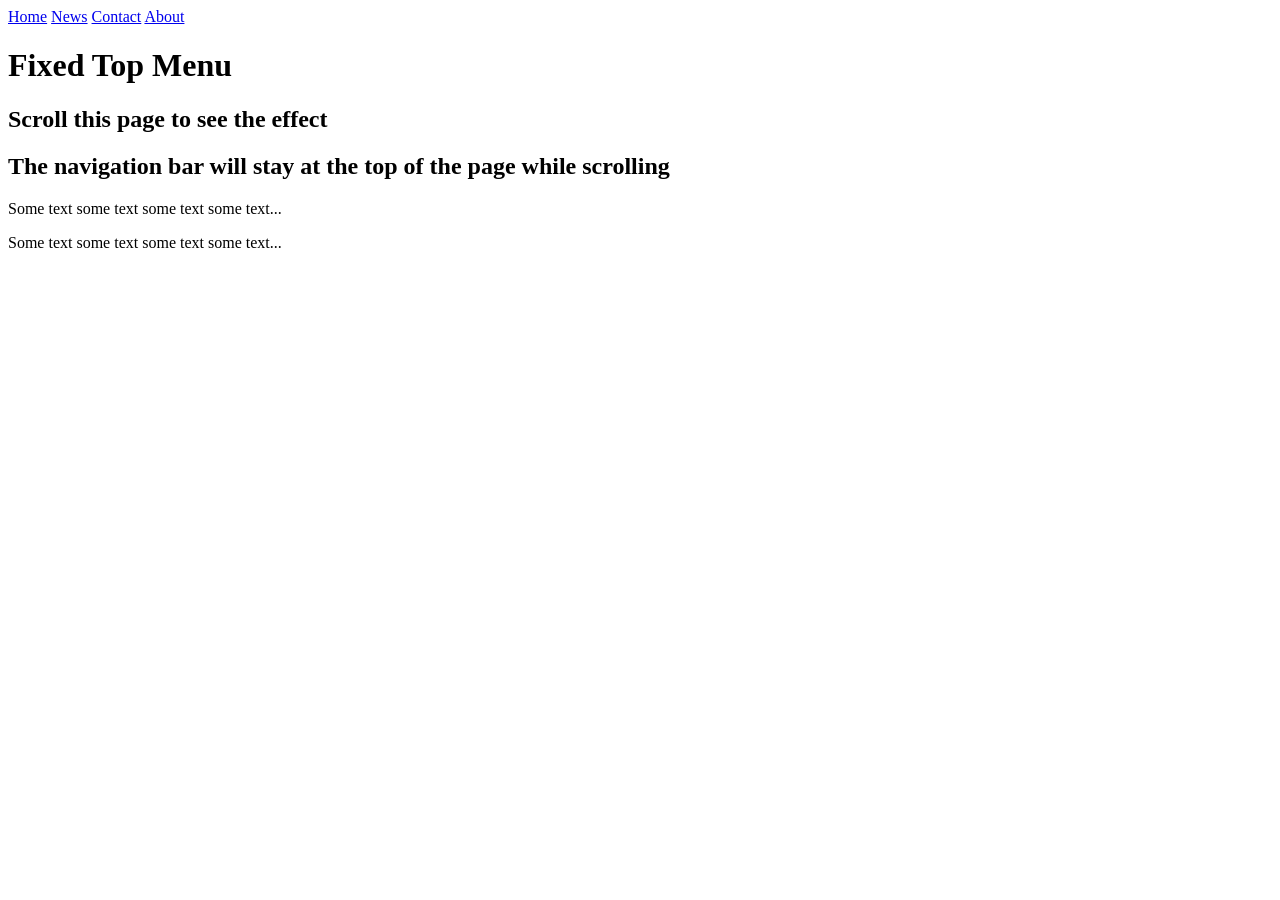
<file: BTH1-CSS-Position/index.html>
<!DOCTYPE html>
<html xmlns="http://www.w3.org/1999/xhtml">
<head>
    <meta http-equiv="Content-Type" content="text/html; charset=utf-8" />
    <title>Hướng dẫn tạo Fixed Menu</title>
</head>
<body>
    <div class="navbar">
    <a href="#home">Home</a>
    <a href="#news">News</a>
    <a href="#contact">Contact</a>
    <a href="#about">About</a>
</div>
<div class="main">
    <h1>Fixed Top Menu</h1>
    <h2>Scroll this page to see the effect</h2>
    <h2>The navigation bar will stay at the top of the page while scrolling</h2>
    <p>Some text some text some text some text...</p>
    <p>Some text some text some text some text...</p>
</div>
</body>
</html>
</file>
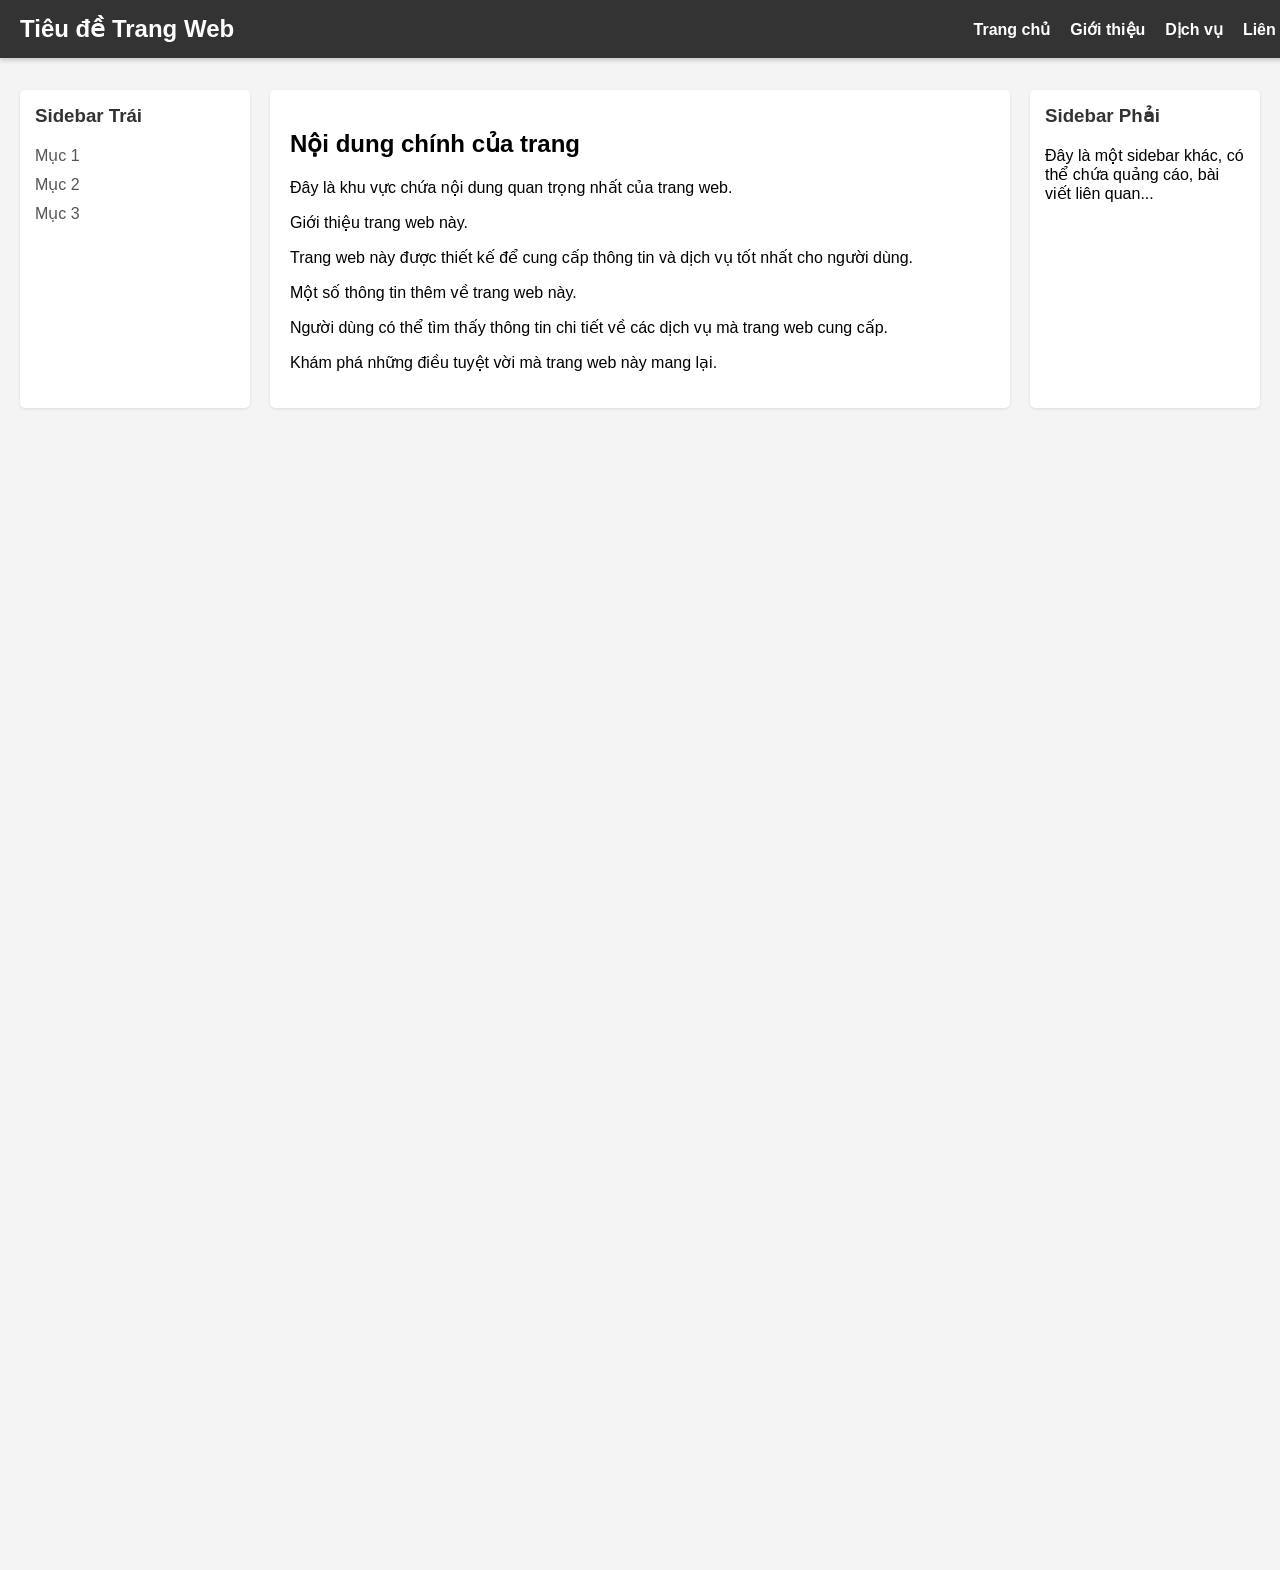
<file: BTH4-CSS-Position/index.html>
<!DOCTYPE html>
<html lang="vi">
<head>
    <meta charset="UTF-8">
    <meta name="viewport" content="width=device-width, initial-scale=1.0">
    <title>Trang Chủ Giản Lược</title>
    <link rel="stylesheet" href="style.css">
</head>
<body>
    <header class="main-header">
        <h1>Tiêu đề Trang Web</h1>
        <nav>
            <ul>
                <li><a href="#">Trang chủ</a></li>
                <li><a href="#">Giới thiệu</a></li>
                <li><a href="#">Dịch vụ</a></li>
                <li><a href="#">Liên hệ</a></li>
            </ul>
        </nav>
    </header>

    <div class="page-container">
        <aside class="sidebar left-sidebar">
            <h3>Sidebar Trái</h3>
            <ul>
                <li>Mục 1</li>
                <li>Mục 2</li>
                <li>Mục 3</li>
            </ul>
        </aside>

        <main class="main-content">
            <h2>Nội dung chính của trang</h2>
            <p>Đây là khu vực chứa nội dung quan trọng nhất của trang web.</p>
            <p>Giới thiệu trang web này.</p>
            <p>Trang web này được thiết kế để cung cấp thông tin và dịch vụ tốt nhất cho người dùng.</p>
            <p>Một số thông tin thêm về trang web này.</p>
            <p>Người dùng có thể tìm thấy thông tin chi tiết về các dịch vụ mà trang web cung cấp.</p>
            <p>Khám phá những điều tuyệt vời mà trang web này mang lại.</p>
        </main>

        <aside class="sidebar right-sidebar">
            <h3>Sidebar Phải</h3>
            <p>Đây là một sidebar khác, có thể chứa quảng cáo, bài viết liên quan...</p>
        </aside>
    </div>
</body>
</html>
</file>
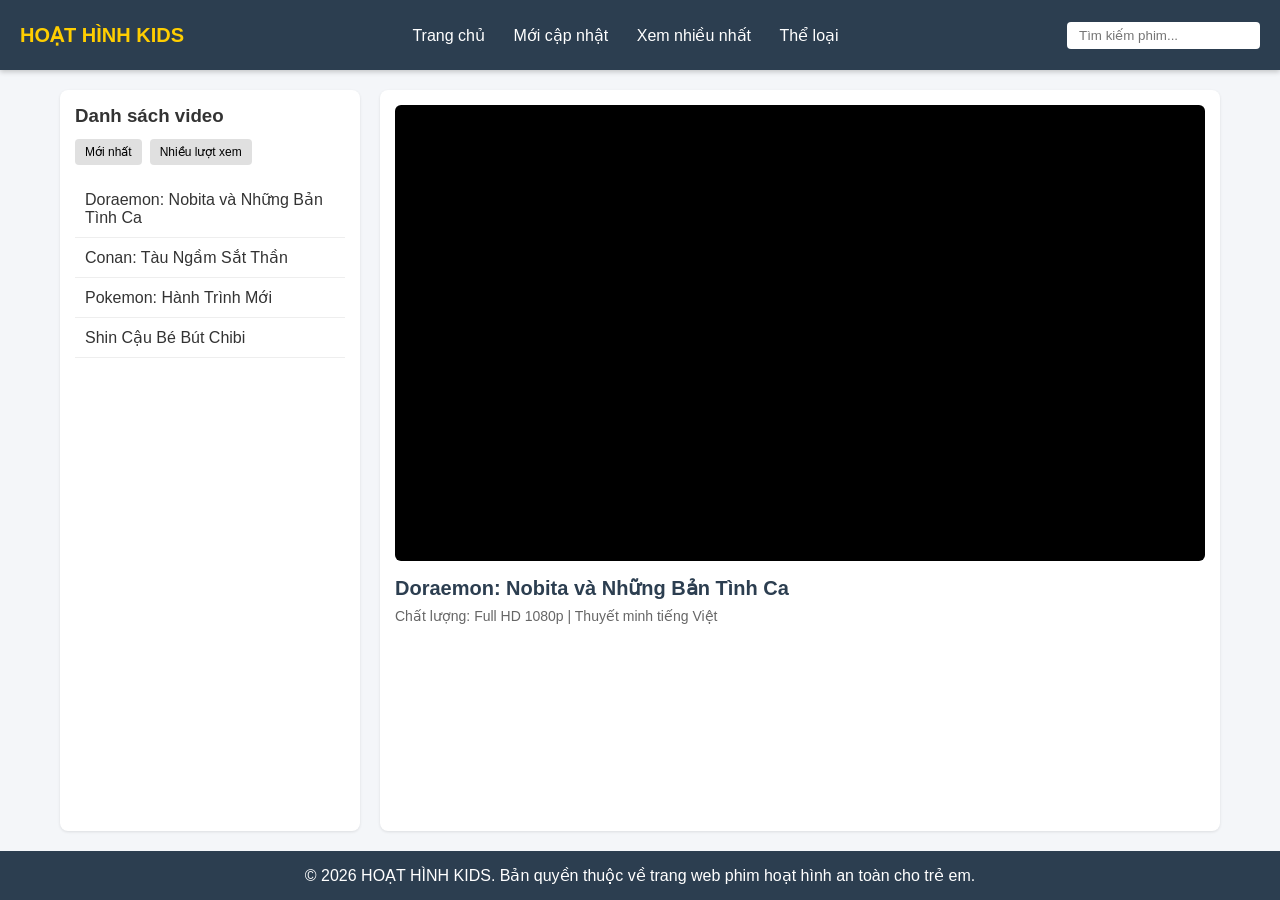
<file: BTH5-CSS-Position/index.html>
<!DOCTYPE html>
<html lang="vi">
<head>
    <meta charset="UTF-8">
    <meta name="viewport" content="width=device-width, initial-scale=1.0">
    <title>Website Phim Hoạt Hình Trẻ Em</title>
    <link rel="stylesheet" href="style.css">
</head>
<body>

    <header class="header">
        <div class="logo">
            <h2>HOẠT HÌNH KIDS</h2>
        </div>
        <nav class="head-link">
            <a href="#">Trang chủ</a>
            <a href="#">Mới cập nhật</a>
            <a href="#">Xem nhiều nhất</a>
            <a href="#">Thể loại</a>
        </nav>
        <div class="search-box">
            <input type="text" id="searchInput" placeholder="Tìm kiếm phim..." onkeyup="searchVideo()">
        </div>
    </header>

    <div class="container">
        <aside class="left-content">
            <h3>Danh sách video</h3>
            <div class="sort-options">
                <button onclick="sortVideos('newest')">Mới nhất</button>
                <button onclick="sortVideos('views')">Nhiều lượt xem</button>
            </div>
            <ul id="videoList">
                <li onclick="playVideo('https://www.youtube.com/embed/dQw4w9WgXcQ', 'Doraemon: Nobita va Nhung Ban Tinh Ca', '1.200.000 lượt xem', '2026-09-20')">
                    Doraemon: Nobita và Những Bản Tình Ca
                </li>
                <li onclick="playVideo('https://www.youtube.com/embed/dQw4w9WgXcQ', 'Conan: Tau Ngầm Sat Thu', '950.000 lượt xem', '2026-09-25')">
                    Conan: Tàu Ngầm Sắt Thần
                </li>
                <li onclick="playVideo('https://www.youtube.com/embed/dQw4w9WgXcQ', 'Pokemon: Hanh Trinh Moi', '800.000 lượt xem', '2026-09-15')">
                    Pokemon: Hành Trình Mới
                </li>
                <li onclick="playVideo('https://www.youtube.com/embed/dQw4w9WgXcQ', 'Shin Cậu Be But Chibi', '650.000 lượt xem', '2026-09-18')">
                    Shin Cậu Bé Bút Chibi
                </li>
            </ul>
        </aside>

        <main class="right-content">
            <div class="video-wrapper">
                <iframe id="mainPlayer" src="https://www.youtube.com/embed/dQw4w9WgXcQ" allowfullscreen></iframe>
            </div>
            <h2 id="videoTitle">Doraemon: Nobita và Những Bản Tình Ca</h2>
            <div class="video-info">
                <span id="videoQuality">Chất lượng: Full HD 1080p</span> | 
                <span id="videoLang">Thuyết minh tiếng Việt</span>
            </div>
        </main>
    </div>

    <footer class="footer">
        <p>&copy; 2026 HOẠT HÌNH KIDS. Bản quyền thuộc về trang web phim hoạt hình an toàn cho trẻ em.</p>
    </footer>

    <script src="script.js"></script>
</body>
</html>
</file>
<file: BTH4-CSS-Position/style.css>
body {
    margin: 0;
    font-family: Arial, sans-serif;
    background-color: #f4f4f4;
    padding-top: 70px;
    min-height: 1500px;
}

html {
    height: 100%;
}

.main-header {
    position: fixed;
    top: 0;
    left: 0;
    width: 100%;
    background-color: #333;
    color: white;
    padding: 15px 20px;
    box-shadow: 0 2px 5px rgba(0,0,0,0.2);
    display: flex;
    justify-content: space-between;
    align-items: center;
    z-index: 1000;
}

.main-header h1 {
    margin: 0;
    font-size: 24px;
}

.main-header nav ul {
    list-style: none;
    margin: 0;
    padding: 0;
    display: flex;
}

.main-header nav ul li {
    margin-left: 20px;
}

.main-header nav ul li a {
    color: white;
    text-decoration: none;
    font-weight: bold;
}

.page-container {
    display: flex;
    justify-content: space-between;
    margin: 20px;
    gap: 20px;
}

.sidebar {
    background-color: #fff;
    padding: 15px;
    border-radius: 5px;
    box-shadow: 0 1px 3px rgba(0,0,0,0.1);
    flex-shrink: 0;
}

.left-sidebar {
    width: 200px;
}

.right-sidebar {
    width: 200px;
}

.main-content {
    background-color: #fff;
    padding: 20px;
    border-radius: 5px;
    box-shadow: 0 1px 3px rgba(0,0,0,0.1);
    flex-grow: 1;
}

.sidebar h3 {
    margin-top: 0;
    color: #333;
}

.sidebar ul {
    list-style: none;
    padding: 0;
}

.sidebar ul li {
    margin-bottom: 10px;
    color: #555;
}
</file>
<file: BTH5-CSS-Position/style.css>
* {
    box-sizing: border-box;
    margin: 0;
    padding: 0;
    font-family: Arial, sans-serif;
}

body {
    background-color: #f4f6f9;
    padding-top: 70px;
    display: flex;
    flex-direction: column;
    min-height: 100vh;
}

.header {
    position: fixed;
    top: 0;
    left: 0;
    width: 100%;
    height: 70px;
    background-color: #2c3e50;
    color: white;
    display: flex;
    align-items: center;
    justify-content: space-between;
    padding: 0 20px;
    z-index: 1000;
    box-shadow: 0 2px 5px rgba(0,0,0,0.2);
}

.logo h2 {
    color: #ffce00;
    font-size: 20px;
}

.head-link a {
    color: white;
    text-decoration: none;
    margin: 0 12px;
    font-weight: normal;
    transition: all 0.2s;
}

.head-link a:hover {
    font-weight: bold;
    color: #ffce00;
}

.search-box input {
    padding: 6px 12px;
    border-radius: 4px;
    border: none;
    outline: none;
}

.container {
    display: flex;
    flex: 1;
    padding: 20px;
    gap: 20px;
    max-width: 1200px;
    margin: 0 auto;
    width: 100%;
}

.left-content {
    width: 300px;
    background-color: white;
    padding: 15px;
    border-radius: 8px;
    box-shadow: 0 1px 3px rgba(0,0,0,0.1);
    flex-shrink: 0;
}

.left-content h3 {
    margin-bottom: 12px;
    color: #333;
}

.sort-options {
    margin-bottom: 15px;
    display: flex;
    gap: 8px;
}

.sort-options button {
    padding: 6px 10px;
    border: none;
    background-color: #e0e0e0;
    cursor: pointer;
    border-radius: 4px;
    font-size: 12px;
}

.sort-options button:hover {
    background-color: #2c3e50;
    color: white;
}

.left-content ul {
    list-style: none;
}

.left-content li {
    padding: 10px;
    border-bottom: 1px solid #eee;
    cursor: pointer;
    color: #333;
    transition: background 0.2s;
}

.left-content li:hover {
    background-color: #f0f4f8;
    color: #2c3e50;
    font-weight: bold;
}

.right-content {
    flex: 1;
    background-color: white;
    padding: 15px;
    border-radius: 8px;
    box-shadow: 0 1px 3px rgba(0,0,0,0.1);
}

.video-wrapper {
    position: relative;
    padding-bottom: 56.25%;
    height: 0;
    overflow: hidden;
    border-radius: 6px;
    background-color: #000;
}

.video-wrapper iframe {
    position: absolute;
    top: 0;
    left: 0;
    width: 100%;
    height: 100%;
    border: 0;
}

#videoTitle {
    margin-top: 15px;
    font-size: 20px;
    color: #2c3e50;
}

.video-info {
    margin-top: 8px;
    color: #666;
    font-size: 14px;
}

.footer {
    background-color: #2c3e50;
    color: white;
    text-align: center;
    padding: 15px;
    margin-top: auto;
}

@media (max-width: 768px) {
    .container {
        flex-direction: column-reverse;
    }

    .left-content {
        width: 100%;
    }

    .header {
        flex-direction: column;
        height: auto;
        padding: 10px;
        gap: 10px;
    }

    body {
        padding-top: 130px;
    }
}
</file>
